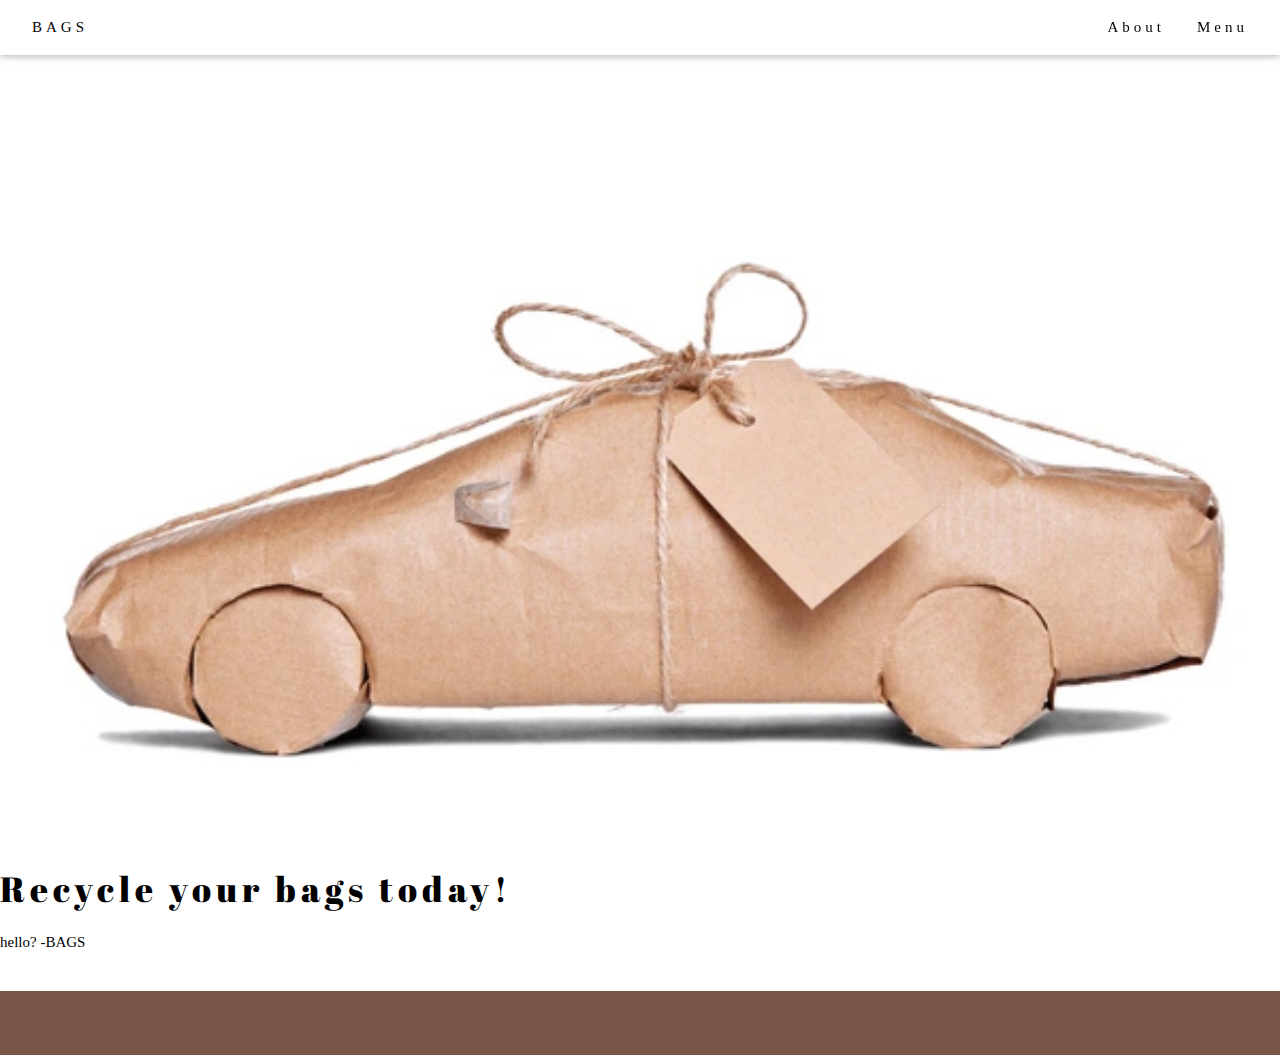
<file: Bags/index_html/index.html>
<!DOCTYPE html>
<html>
<head>
<title>W3.CSS Template</title>
<meta charset="UTF-8">
<meta name="viewport" content="width=device-width, initial-scale=1">
<link rel="stylesheet" href="https://www.w3schools.com/w3css/4/w3.css">
<link rel="stylesheet" href="https://fonts.google.com/">
<link rel="preconnect" href="https://fonts.gstatic.com" crossorigin>
<link href="https://fonts.googleapis.com/css2?family=Abril+Fatface&display=swap" rel="stylesheet">
<link rel='https://kit.fontawesome.com/a076d05399.js' crossorigin='anonymous'></link>
<style>
body {font-family: "Times New Roman", Georgia, Serif;}

h1, h2, h3, h4, h5, h6 {
  font-family: "Playfair Display";
  letter-spacing: 5px;
}

.main-topic {
font-family: "Abril Fatface";
font-size: 35px;
}

</style>
</head>
<body>

<!--Homepage-->

<!-- Navbar (sit on top) -->
<div class="w3-top">
  <div class="w3-bar w3-white w3-padding w3-card" style="letter-spacing:4px;">
    <a href="#home" class="w3-bar-item w3-button">BAGS</a>
    <!-- Right-sided navbar links. Hide them on small screens -->
    <div class="w3-right w3-hide-small">
      <a href="#about" class="w3-bar-item w3-button">About</a>
      <a href="#menu" class="w3-bar-item w3-button">Menu</a>
      
    </div>
  </div>
</div>

<!-- Header -->
<header class="w3-display-container w3-content w3-wide" style="max-width:1600px;min-width:300px" id="home">
  <img class="w3-image" src="/Bags/index_html/img/Website mock ups/paper-car.jpg" alt="Bags" width="1600" height="600">
  <div class="w3-display-bottomleft w3-padding-large w3-opacity">
  </div>
</header>
<h2 class="main-topic">Recycle your bags today!</h2>
<p>hello? -BAGS</p>
<br>

<!-- Page content -->
<div class="w3-content" style="max-width:1100px">
  
  
<!-- End page content -->
</div>

<!-- Footer -->
<footer class="w3-center w3-brown w3-padding-32">
  <i class='fab fa-instagram' style='font-size:24px'> </i>
</footer>

</body>
</html>
</file>
